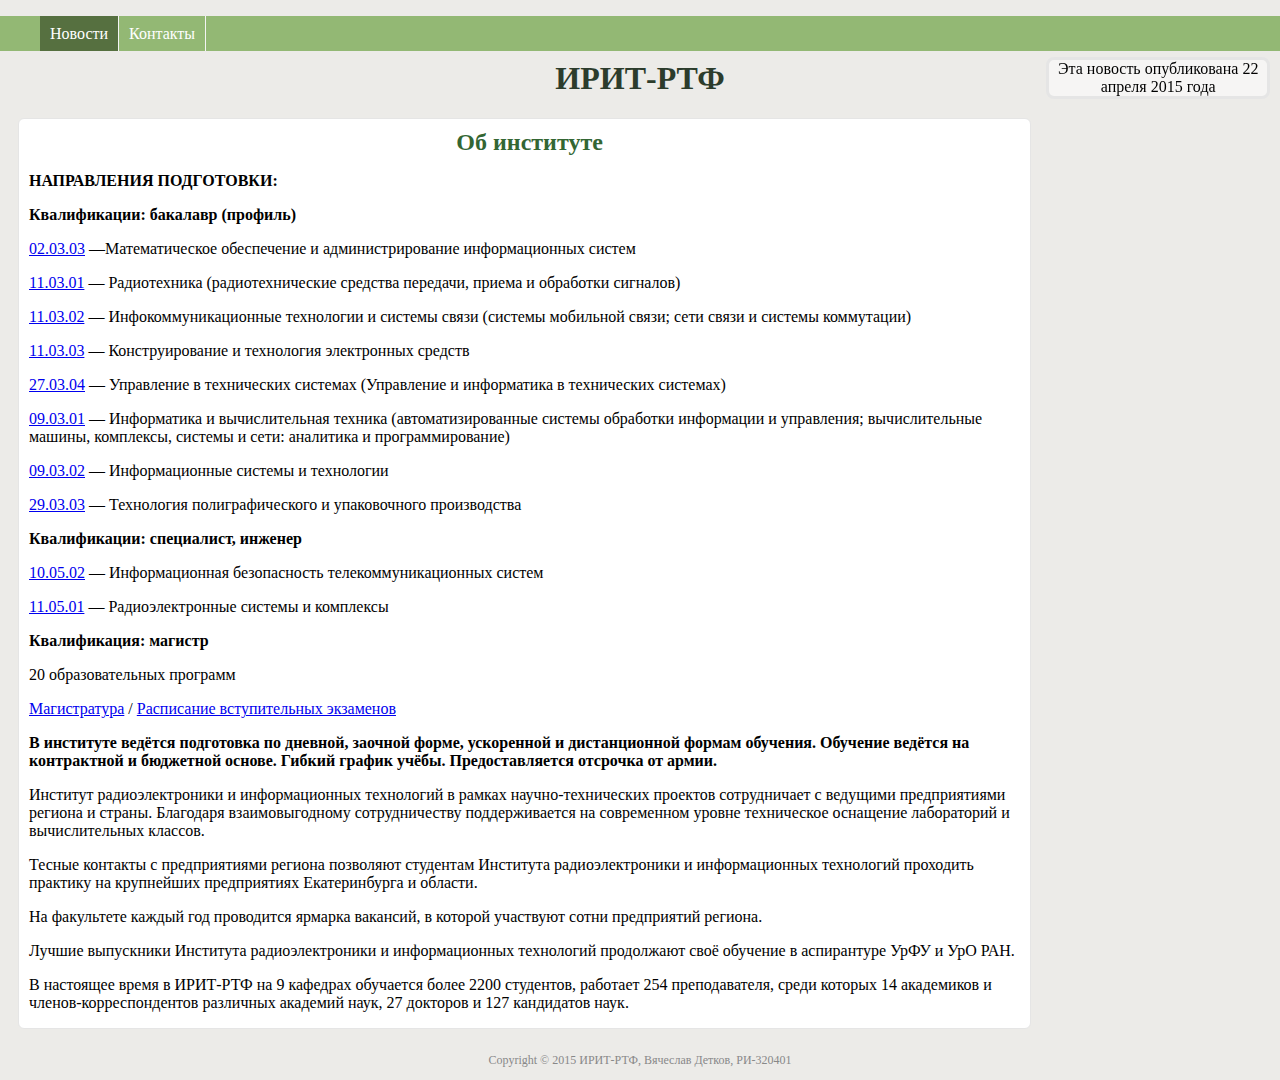
<file: HomeWork#4_HTML5/index.html>
﻿<!DOCTYPE html>
<html>
	<head>
		<title>HTML 5</title>
			<meta http-equiv="Content-Type"
				  content="text/html; charset=utf-8"/>
			<link rel="stylesheet" type="text/css" href="css/main.css"/>
			<link rel="stylesheet" type="text/css" href="css/navbar.css"/>
	</head>
	<body>
		<header>
			<h1>ИРИТ-РТФ</h1>
		</header>
		<nav>
			<ul class="navbar">
				<li class="current"><a href="news.html">Новости</a></li>
				<li><a href="contacts.html">Контакты</a></li>
			</ul>
		</nav>
		</div>
			<section>
				<article>
					<h2>Об институте</h2>
					<p><b>НАПРАВЛЕНИЯ ПОДГОТОВКИ:</b></p>
							<p><b>Квалификации: бакалавр (профиль)</b></p>
							<a href="http://rtf.urfu.ru/fileadmin/Dokumenty/Postuplenie/MOAIS-02_03_03.doc" title="Начинается скачивание файла"  >02.03.03</a> —Математическое обеспечение и администрирование информационных систем</p>
							<a href="http://rtf.urfu.ru/fileadmin/Dokumenty/Postuplenie/RT_11_03_01.docx" title="Начинается скачивание файла"  >11.03.01</a> — Радиотехника (радиотехнические средства передачи, приема и обработки сигналов)</p>
							<a href="http://rtf.urfu.ru/fileadmin/Dokumenty/Obshee/TK-210700.doc" title="Начинается скачивание файла" target="_self"  >11.03.02</a> — Инфокоммуникационные технологии и системы связи (системы мобильной связи; сети связи и системы коммутации)</p>
							<a href="http://rtf.urfu.ru/fileadmin/Dokumenty/Postuplenie/KR-211000.doc" title="Начинается скачивание файла"  >11.03.03</a> — Конструирование и технология электронных средств </p>
							<a href="http://rtf.urfu.ru/fileadmin/Dokumenty/Postuplenie/Avtomatika_-_27_03_04.docx" title="Начинается скачивание файла"  >27.03.04</a> — Управление в технических системах (Управление и информатика в технических системах)</p>
							<a href="http://rtf.urfu.ru/fileadmin/Dokumenty/Obshee/IVT-230100.doc" title="Начинается скачивание файла" target="_self"  >09.03.01</a> — Информатика и вычислительная техника (автоматизированные системы обработки информации и управления; вычислительные машины, комплексы, системы и сети: аналитика и программирование)</p>
							<a href="http://rtf.urfu.ru/fileadmin/Dokumenty/Postuplenie/IST-09_03_02.doc" title="Начинается скачивание файла"  >09.03.02</a> — Информационные системы и технологии</p>
							<a href="http://rtf.urfu.ru/fileadmin/Dokumenty/Postuplenie/TPUP-29_03_03.doc" title="Начинается скачивание файла"  >29.03.03</a> — Технология полиграфического и упаковочного производства </p>
							<b>Квалификации: специалист, инженер</b></p>
							<a href="http://rtf.urfu.ru/fileadmin/Dokumenty/Postuplenie/TOR_10_05_02.docx" title="Начинается скачивание файла"  >10.05.02</a> — Информационная безопасность телекоммуникационных систем</p>
							<a href="http://rtf.urfu.ru/fileadmin/Dokumenty/Obshee/Reklamnyi_buklet_REHSK_11.05.01.doc" title="Начинается скачивание файла"  >11.05.01</a> — Радиоэлектронные системы и комплексы</p>
							<b>Квалификация: магистр</b></p>
							20 образовательных программ</p>
							<a href="http://rtf.urfu.ru/fileadmin/Dokumenty/magistratura.rar" title="Начинается скачивание файла" target="_blank"  >Магистратура</a> / <a href="http://rtf.urfu.ru/fileadmin/Dokumenty/Postuplenie/Raspisanie_ehkzamenov_v_magistraturu_IRIT.doc" title="Начинается скачивание файла"  >Расписание вступительных экзаменов</a></p>
				
					<b>В институте ведётся подготовка по дневной, заочной форме, ускоренной и дистанционной формам обучения. Обучение ведётся на контрактной и бюджетной основе. Гибкий график учёбы. Предоставляется отсрочка от армии.</b></p>
					Институт радиоэлектроники и информационных технологий в рамках научно-технических проектов сотрудничает с ведущими предприятиями региона и страны. Благодаря взаимовыгодному сотрудничеству поддерживается на современном уровне техническое оснащение лабораторий и вычислительных классов.</p>
					Тесные контакты с предприятиями региона позволяют студентам Института радиоэлектроники и информационных технологий проходить практику на крупнейших предприятиях Екатеринбурга и области.</p>
					На факультете каждый год проводится ярмарка вакансий, в которой участвуют сотни предприятий региона.</p>
					Лучшие выпускники Института радиоэлектроники и информационных технологий продолжают своё обучение в аспирантуре УрФУ и УрО РАН.</p>
					В настоящее время в ИРИТ-РТФ на 9 кафедрах обучается более 2200 студентов, работает 254 преподавателя, среди которых 14 академиков и членов-корреспондентов различных академий наук, 27 докторов и 127 кандидатов наук.</p>
				</article>
			</section>
		<aside>Эта новость опубликована <time datetime="2015-04-22">22 апреля 2015 года</time></aside>
		<footer>
		<p>Copyright &copy; 2015 ИРИТ-РТФ, Вячеслав Детков, РИ-320401</p>
		</footer>
	</body>
</html>
</file>
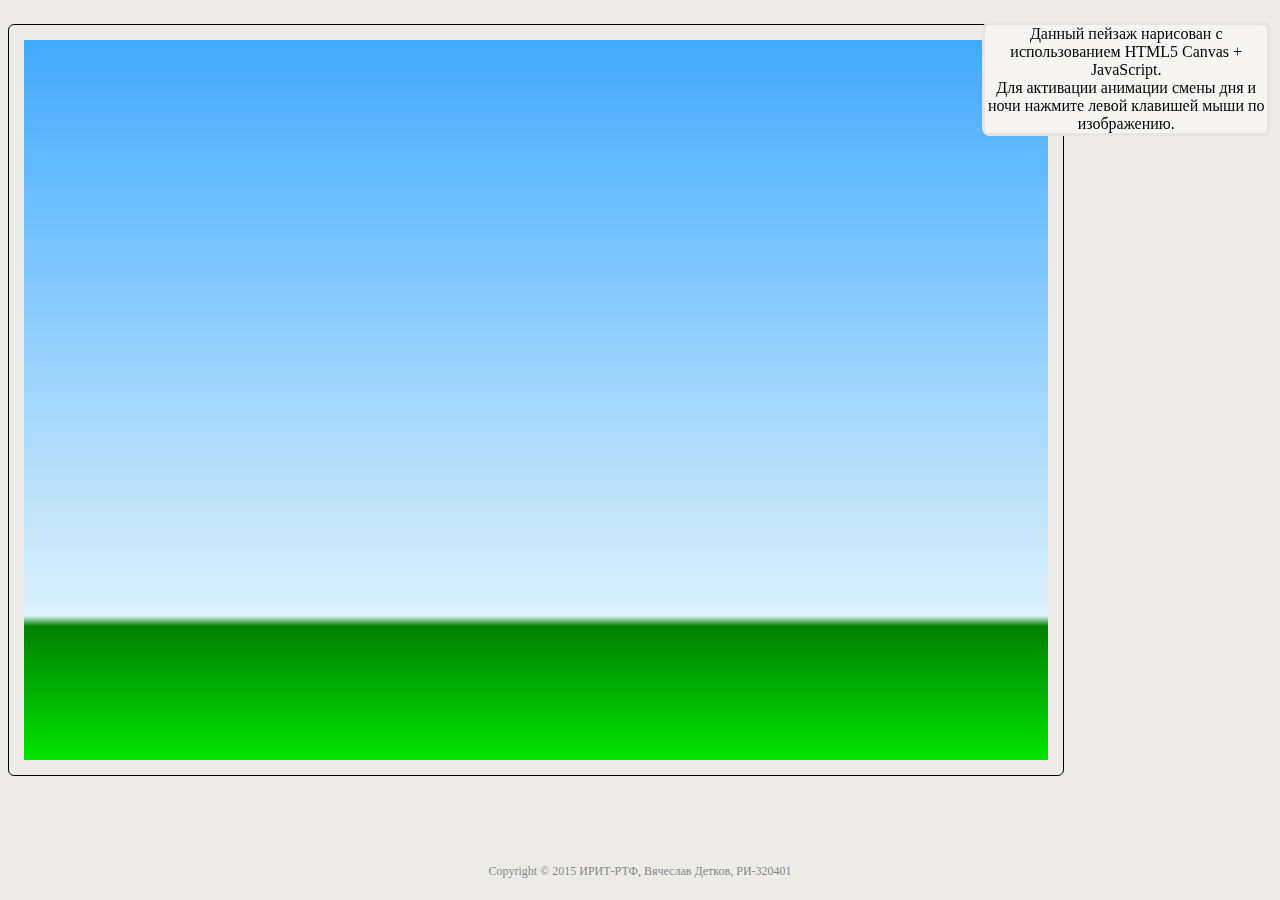
<file: HomeWork#5_HTML5_Canvas/index.html>
<html lang="ru"> 
    <head>   
        <meta charset = "utf-8">
        <title>HTML5 Canvas & JavaScript</title>
        <script src="js/animation.js" type="text/javascript"></script>
        <script src="js/landscape.js" type="text/javascript"></script>
		<link rel="stylesheet" type="text/css" href="css/main.css"/>
    </head>
    <body>
		<div class = "canvas">
			<canvas id="landscape"></canvas>
			<script>init();</script>
		</div>
		<aside>Данный пейзаж нарисован с использованием HTML5 Canvas + JavaScript.<br>Для активации анимации смены дня и ночи нажмите левой клавишей мыши по изображению.</aside>
		<footer>
			<p>Copyright &copy; 2015 ИРИТ-РТФ, Вячеслав Детков, РИ-320401</p>
		</footer>
    </body> 
</html>
</file>
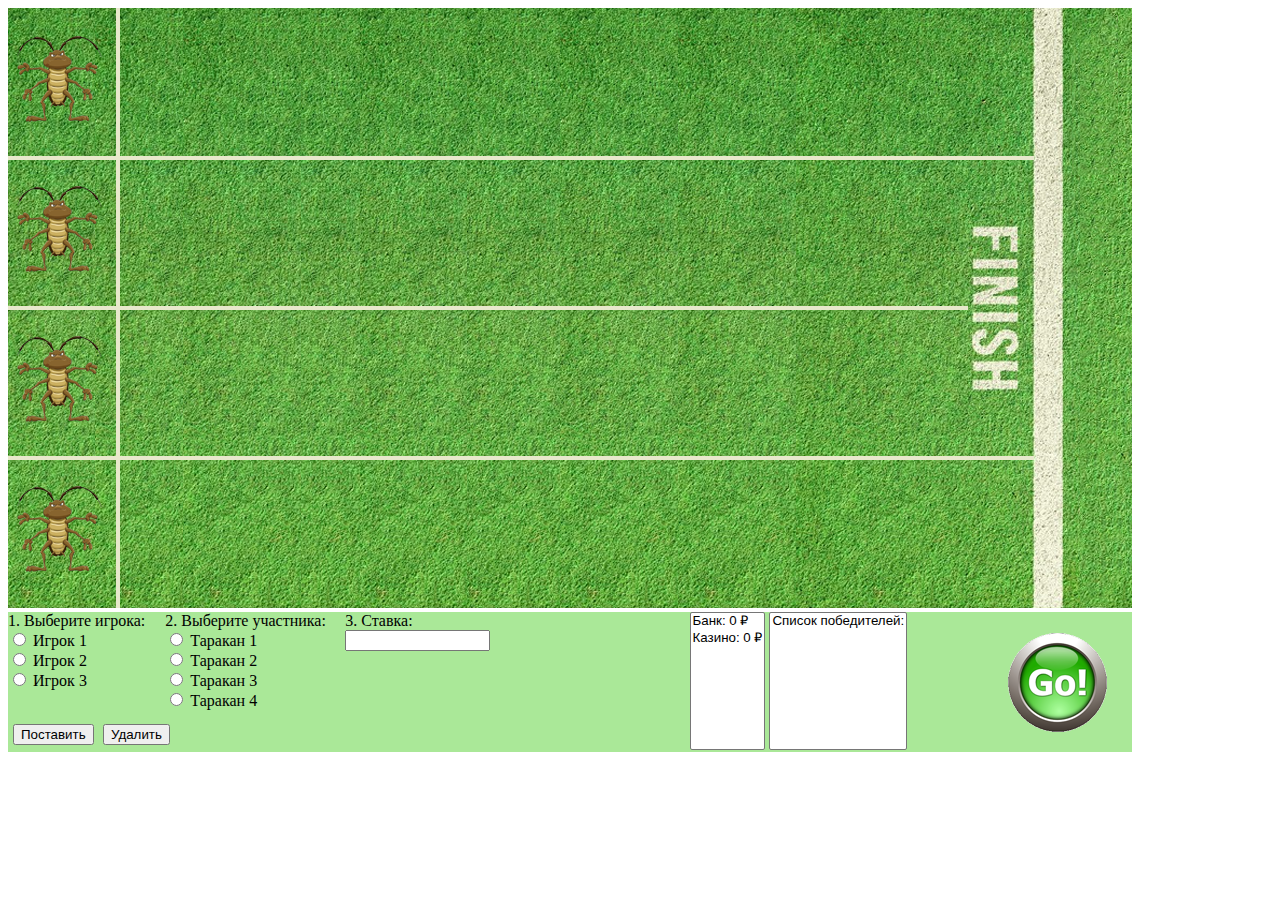
<file: HomeWork#7_Canvas_GAME/index.html>
﻿<!DOCTYPE html>
<html lang="ru">
    <head>
		<title>"Тараканы"</title>
		<link rel="shortcut icon" href="favicon.ico" type="image/x-icon">
        <meta charset="utf-8" />
        <title></title>
        <script src="js/game.js"></script>
		<link id="style" rel="stylesheet" type="text/css" href="css/main.css" />
        <img id="tarakan" src="image/tarakan3.png" style='display:none;' />
        <img id="background" src="image/background.png" style='display:none;' />
        <img id="first" src="image/1.png" style='display:none;' />
        <img id="second" src="image/2.png" style='display:none;' />
        <img id="third" src="image/3.png" style='display:none;' />
        <img id="fourth" src="image/4.png" style='display:none;' />
    </head>
    <body>
        <section id="CanvasSection">
            <canvas id="canvas" width="1124" height="600"></canvas>
        </section>
		<div class="form">
			<div id="buttonIn"><input id="inputButton" type="button" value="Поставить"/></div>
            <div id="buttonDel"><input id="deleteButton" type="button" value="Удалить" /></div>
			<div id="players">
					1. Выберите игрока: <br>
					<input type="radio" name="player" id="player1" value="player1"> Игрок 1 <Br>
					<input type="radio" name="player" id="player2" value="player2"> Игрок 2 <Br>
					<input type="radio" name="player" id="player3" value="player3"> Игрок 3 <Br>
			</div>
			<div id="bugs">
					2. Выберите участника: <br>
					<input type="radio" name="tarakan" id="bug1" value="bug1"> Таракан 1 <Br>
                    <input type="radio" name="tarakan" id="bug2" value="bug2"> Таракан 2 <Br>
                    <input type="radio" name="tarakan" id="bug3" value="bug3"> Таракан 3 <Br>
                    <input type="radio" name="tarakan" id="bug4" value="bug4"> Таракан 4 <Br>
			</div>
			<div id="pay">
				3. Ставка: <br>
                <input type="text" id="cost" size="15">
				
			</div>
			<div id=selectBox>
                <select id="listRate" name="list" size="8"></select>
                <select id="listResult" name="list" size="8"></select>
            </div>
            
			
            <div class=goButton><img id="" src="image/go_button_pressed.png" /></div>
            <div class=goButton><img id="goButton" src="image/go_button.png"/></div>
            
		</div>
    </body>
</html>
</file>
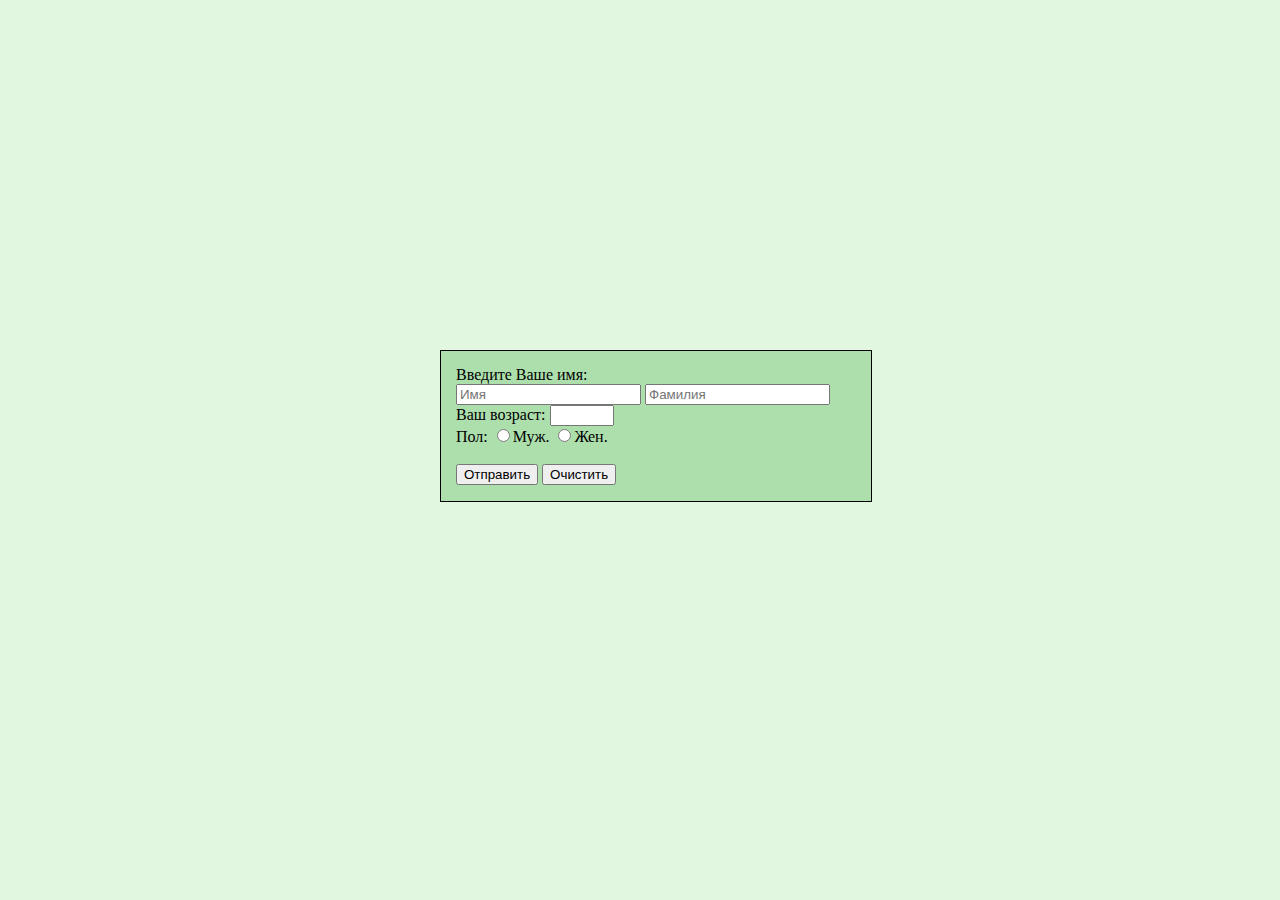
<file: HomeWork#2_JS/page.html>
<!DOCTYPE html>
<html>
	<head>
		<meta charset="utf-8">
		<title>Вывод информации о пользователе</title>
		<meta name="description" content="Выполнение учебной задачи по JS" />
		
		<!-- CSS SECTION -->
		<style type="text/css">
			body	{
				background-color: #e2f7df;
			} 
			.container	{ 
				width: 400px; 
				height: 120px;
				position: absolute;
				left: 50%;
				top: 50%;
				margin:-100px 0 0 -200px;
				background: #addfad;
				padding: 15px;
				border: solid 1px black; 
			}
		</style>
		
		<!-- JAVASCRIPT SECTION -->
		<script language="javascript" type="text/javascript" >
			function aboutUser()	{
				name = document.forms["form_1"].elements["name"].value;
				surname = document.forms["form_1"].elements["surname"].value;
				age = document.forms["form_1"].elements["age"].value;
				gender = document.forms["form_1"].elements["gender"].value;
				if (name !== '' && surname !== '' && age !== '' )	{
					alert('Добрый день, уважаемый Пользователь!\n\nИнформация о Вас:\nИмя: '+ name + '\nФамилия: ' + surname + '\nВозраст: ' + age + '\nПол: ' + gender);
				}
				else alert('Пожалуйста, введите данные!');
            }
		</script>
	</head>
	
	<body>
		<div class="container">
			<form id="form_1">
				Введите Ваше имя: 
				<br>
				<input type='text' size='20' maxlength='15' placeholder="Имя" id='name'>
				<input type='text' size='20' maxlength='25' placeholder="Фамилия" id='surname'>
				<br>
				Ваш возраст: <input type="number" min='1' max='100' id='age'>
				<br>
				Пол: 
				<input type="radio" name="gender" value="М">Муж.
				<input type="radio" name="gender" value="Ж">Жен.
				<br><br>

				<input type="button" value="Отправить" onClick="aboutUser()">
				<input type="reset" value="Очистить"></p>
			</form>
		</div>
	</body>
</html>
</file>
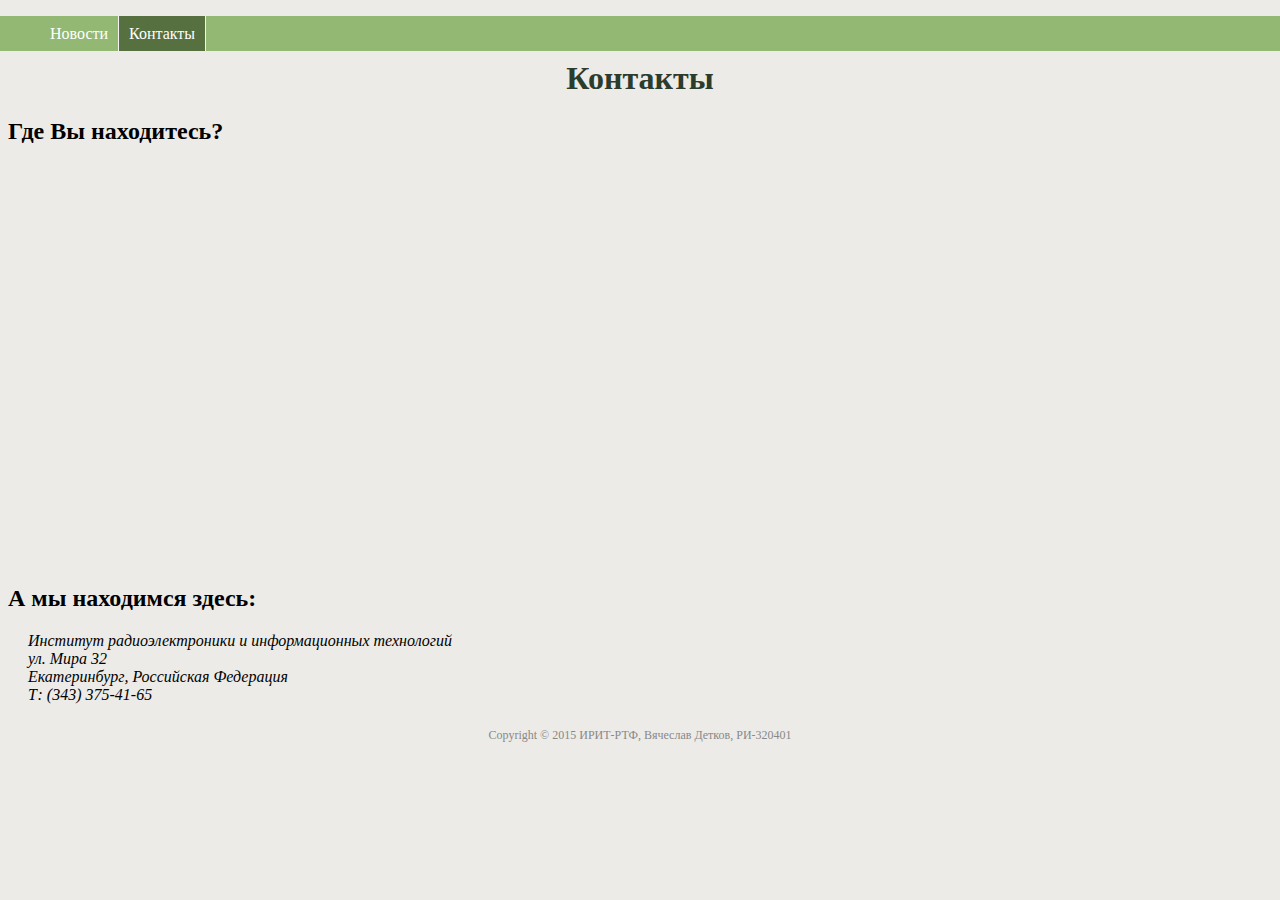
<file: HomeWork#4_HTML5/contacts.html>
﻿<!DOCTYPE html>
<html>
	<head>
		<title>HTML 5</title>
		<meta http-equiv="Content-Type"
			  content="text/html; charset=utf-8"/>
		<link rel="stylesheet" type="text/css" href="css/main.css"/>
		<link rel="stylesheet" type="text/css" href="css/navbar.css"/>
		<script src="http://maps.google.com/maps/api/js?sensor=true" type="text/javascript"></script>
		<script src="http://api-maps.yandex.ru/2.1/?lang=ru_RU" type="text/javascript"></script>
		<script src="js/geolocation.js" type="text/javascript"></script>
	</head>

	<body>
		<header>
			<h1>Контакты</h1>
		</header>
		<nav>
			<ul class="navbar">
				<li><a href="index.html">Новости</a></li>
				<li class="current"><a href="contacts.html">Контакты</a></li>
			</ul>
		</nav>
			<h2>Где Вы находитесь?</h2>
				<div id="map"></div>
			<h2>А мы находимся здесь:</h2>
		<address>
			Институт радиоэлектроники и информационных технологий<br />
			ул. Мира 32<br />
			Екатеринбург, Российская Федерация<br />
		Т:    (343) 375-41-65
		</address>

		<footer>
		<p>Copyright &copy; 2015 ИРИТ-РТФ, Вячеслав Детков, РИ-320401</p>
		</footer>

	</body>
</html>
</file>
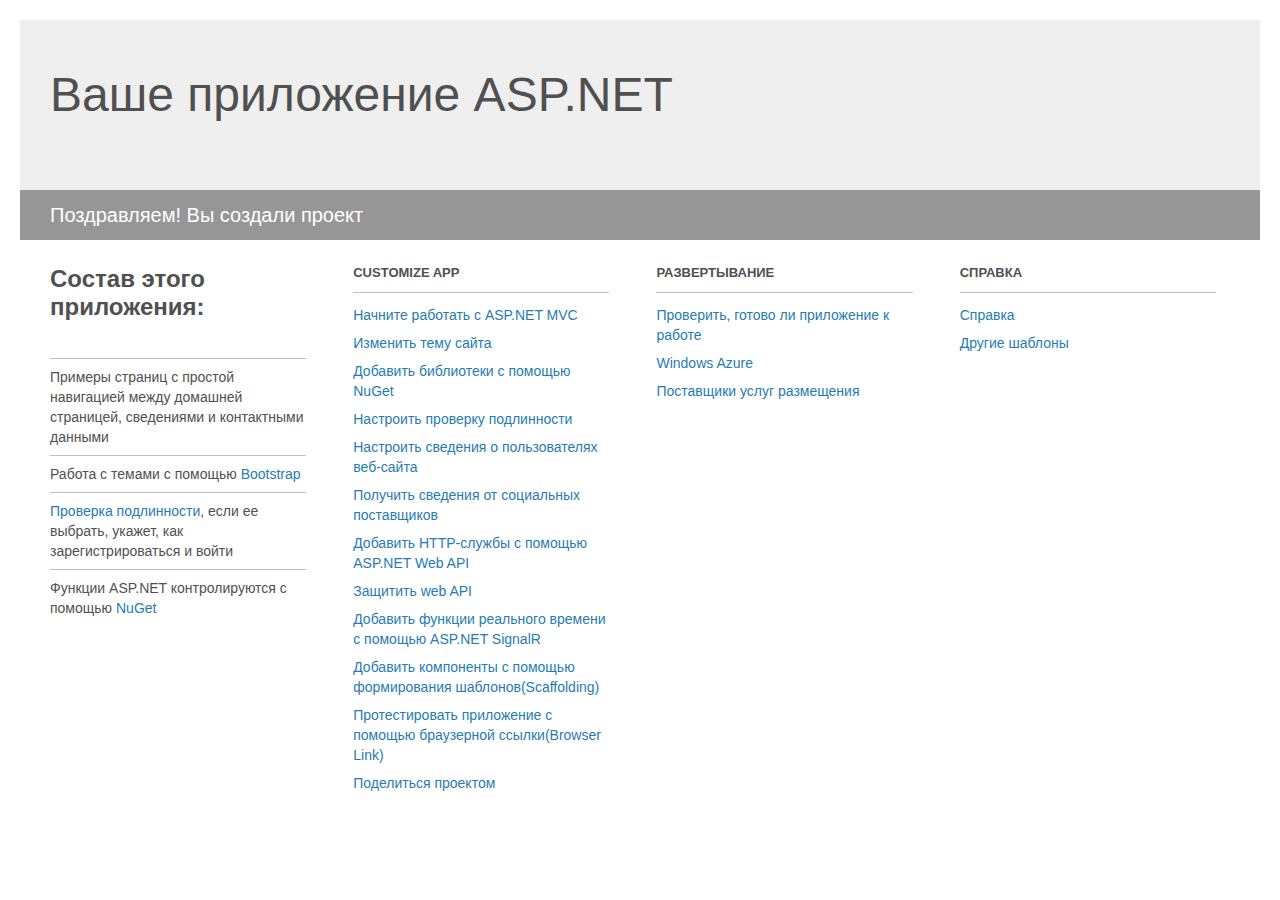
<file: HomeWork#3_ASP.NET/WebApplication_1/Project_Readme.html>
﻿<!DOCTYPE html>
<html lang="en">
<head>
<meta http-equiv="Content-Type" content="text/html; charset=utf-8"/>
    <meta charset="utf-8" />
    <title>Ваше приложение ASP.NET</title>
    <style>
        body {
            background: #fff;
            color: #505050;
            font: 14px 'Segoe UI', tahoma, arial, helvetica, sans-serif;
            margin: 20px;
            padding: 0;
        }

        #header {
            background: #efefef;
            padding: 0;
        }

        h1 {
            font-size: 48px;
            font-weight: normal;
            margin: 0;
            padding: 0 30px;
            line-height: 150px;
        }

        p {
            font-size: 20px;
            color: #fff;
            background: #969696;
            padding: 0 30px;
            line-height: 50px;
        }

        #main {
            padding: 5px 30px;
        }

        .section {
            width: 21.7%;
            float: left;
            margin: 0 0 0 4%;
        }

            .section h2 {
                font-size: 13px;
                text-transform: uppercase;
                margin: 0;
                border-bottom: 1px solid silver;
                padding-bottom: 12px;
                margin-bottom: 8px;
            }

            .section.first {
                margin-left: 0;
            }

                .section.first h2 {
                    font-size: 24px;
                    text-transform: none;
                    margin-bottom: 25px;
                    border: none;
                }

                .section.first li {
                    border-top: 1px solid silver;
                    padding: 8px 0;
                }

            .section.last {
                margin-right: 0;
            }

        ul {
            list-style: none;
            padding: 0;
            margin: 0;
            line-height: 20px;
        }

        li {
            padding: 4px 0;
        }

        a {
            color: #267cb2;
            text-decoration: none;
        }

            a:hover {
                text-decoration: underline;
            }
    </style>
</head>
<body>

    <div id="header">
        <h1>Ваше приложение ASP.NET</h1>
        <p>Поздравляем! Вы создали проект</p>
    </div>

    <div id="main">
        <div class="section first">
            <h2>Состав этого приложения:</h2>
            <ul>
                <li>Примеры страниц с простой навигацией между домашней страницей, сведениями и контактными данными</li>
                <li>Работа с темами с помощью <a href="http://go.microsoft.com/fwlink/?LinkID=320754">Bootstrap</a></li>
                <li><a href="http://go.microsoft.com/fwlink/?LinkID=320755">Проверка подлинности</a>, если ее выбрать, укажет, как зарегистрироваться и войти</li>
                <li>Функции ASP.NET контролируются с помощью <a href="http://go.microsoft.com/fwlink/?LinkID=320756">NuGet</a></li>
            </ul>
        </div>

        <div class="section">
            <h2>Customize app</h2>
            <ul>
                <li><a href="http://go.microsoft.com/fwlink/?LinkID=320757">Начните работать с ASP.NET MVC</a></li>
                <li><a href="http://go.microsoft.com/fwlink/?LinkID=320758">Изменить тему сайта</a></li>
                <li><a href="http://go.microsoft.com/fwlink/?LinkID=320759">Добавить библиотеки с помощью NuGet</a></li>
                <li><a href="http://go.microsoft.com/fwlink/?LinkID=320760">Настроить проверку подлинности</a></li>
                <li><a href="http://go.microsoft.com/fwlink/?LinkID=320761">Настроить сведения о пользователях веб-сайта</a></li>
                <li><a href="http://go.microsoft.com/fwlink/?LinkID=320762">Получить сведения от социальных поставщиков</a></li>
                <li><a href="http://go.microsoft.com/fwlink/?LinkID=320763">Добавить HTTP-службы с помощью ASP.NET Web API</a></li>
                <li><a href="http://go.microsoft.com/fwlink/?LinkID=320764">Защитить web API</a></li>
                <li><a href="http://go.microsoft.com/fwlink/?LinkID=320765">Добавить функции реального времени с помощью ASP.NET SignalR</a></li>
                <li><a href="http://go.microsoft.com/fwlink/?LinkID=320766">Добавить компоненты с помощью формирования шаблонов(Scaffolding)</a></li>
                <li><a href="http://go.microsoft.com/fwlink/?LinkID=320767">Протестировать приложение с помощью браузерной ссылки(Browser Link)</a></li>
                <li><a href="http://go.microsoft.com/fwlink/?LinkID=320768">Поделиться проектом</a></li>
            </ul>
        </div>

        <div class="section">
            <h2>Развертывание</h2>
            <ul>
                <li><a href="http://go.microsoft.com/fwlink/?LinkID=320769">Проверить, готово ли приложение к работе</a></li>
                <li><a href="http://go.microsoft.com/fwlink/?LinkID=320770">Windows Azure</a></li>
                <li><a href="http://go.microsoft.com/fwlink/?LinkID=320771">Поставщики услуг размещения</a></li>
            </ul>
        </div>

        <div class="section last">
            <h2>Справка</h2>
            <ul>
                <li><a href="http://go.microsoft.com/fwlink/?LinkID=320772">Справка</a></li>
                <li><a href="http://go.microsoft.com/fwlink/?LinkID=320773">Другие шаблоны</a></li>
            </ul>
        </div>
    </div>

</body>
</html>
</file>
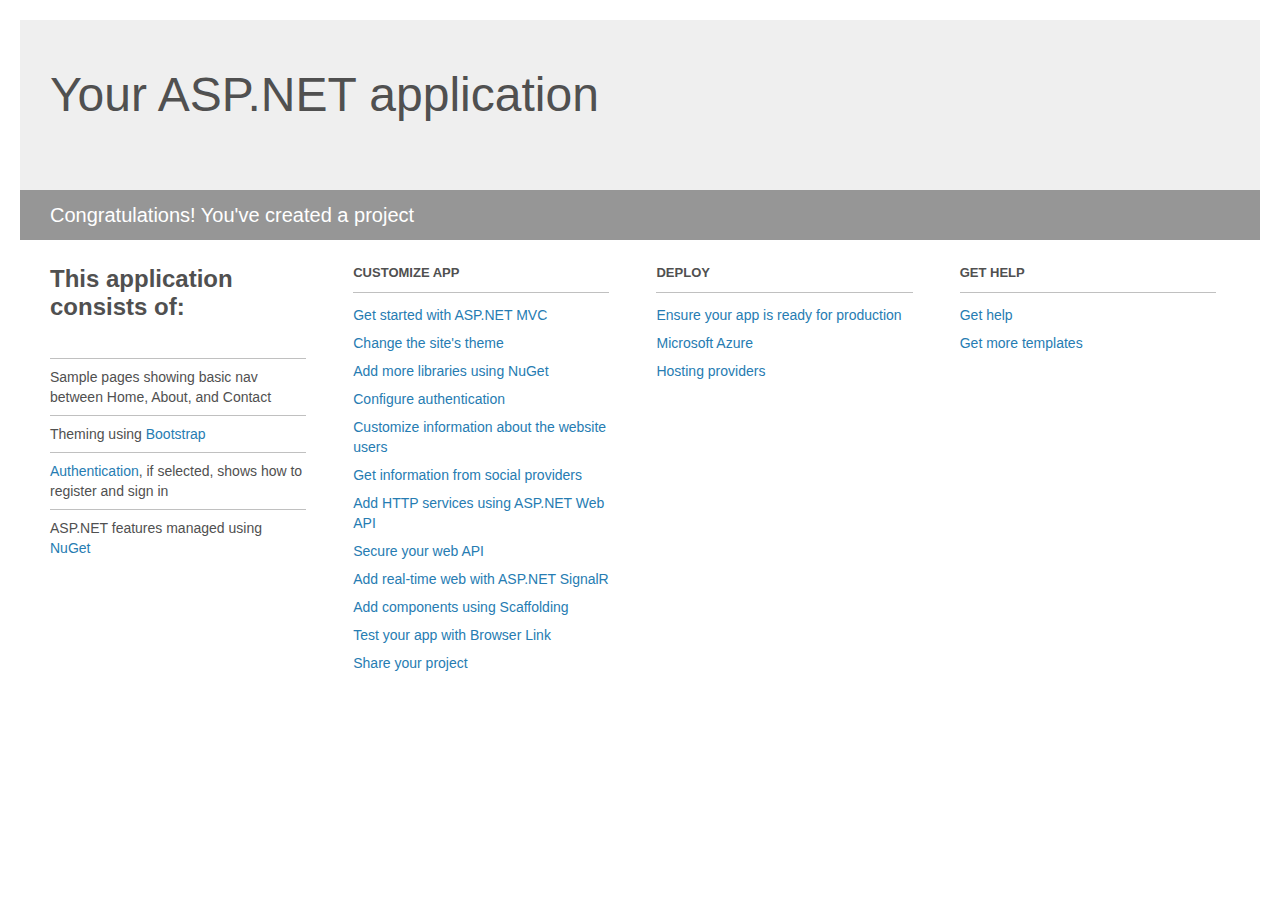
<file: HomeWork#8_RIA_WEB2/RoachFrontend/Project_Readme.html>
﻿<!DOCTYPE html>
<html lang="en">
<head>
    <meta charset="utf-8" />
    <title>Your ASP.NET application</title>
    <style>
        body {
            background: #fff;
            color: #505050;
            font: 14px 'Segoe UI', tahoma, arial, helvetica, sans-serif;
            margin: 20px;
            padding: 0;
        }

        #header {
            background: #efefef;
            padding: 0;
        }

        h1 {
            font-size: 48px;
            font-weight: normal;
            margin: 0;
            padding: 0 30px;
            line-height: 150px;
        }

        p {
            font-size: 20px;
            color: #fff;
            background: #969696;
            padding: 0 30px;
            line-height: 50px;
        }

        #main {
            padding: 5px 30px;
        }

        .section {
            width: 21.7%;
            float: left;
            margin: 0 0 0 4%;
        }

            .section h2 {
                font-size: 13px;
                text-transform: uppercase;
                margin: 0;
                border-bottom: 1px solid silver;
                padding-bottom: 12px;
                margin-bottom: 8px;
            }

            .section.first {
                margin-left: 0;
            }

                .section.first h2 {
                    font-size: 24px;
                    text-transform: none;
                    margin-bottom: 25px;
                    border: none;
                }

                .section.first li {
                    border-top: 1px solid silver;
                    padding: 8px 0;
                }

            .section.last {
                margin-right: 0;
            }

        ul {
            list-style: none;
            padding: 0;
            margin: 0;
            line-height: 20px;
        }

        li {
            padding: 4px 0;
        }

        a {
            color: #267cb2;
            text-decoration: none;
        }

            a:hover {
                text-decoration: underline;
            }
    </style>
</head>
<body>

    <div id="header">
        <h1>Your ASP.NET application</h1>
        <p>Congratulations! You've created a project</p>
    </div>

    <div id="main">
        <div class="section first">
            <h2>This application consists of:</h2>
            <ul>
                <li>Sample pages showing basic nav between Home, About, and Contact</li>
                <li>Theming using <a href="http://go.microsoft.com/fwlink/?LinkID=320754">Bootstrap</a></li>
                <li><a href="http://go.microsoft.com/fwlink/?LinkID=320755">Authentication</a>, if selected, shows how to register and sign in</li>
                <li>ASP.NET features managed using <a href="http://go.microsoft.com/fwlink/?LinkID=320756">NuGet</a></li>
            </ul>
        </div>

        <div class="section">
            <h2>Customize app</h2>
            <ul>
                <li><a href="http://go.microsoft.com/fwlink/?LinkID=320757">Get started with ASP.NET MVC</a></li>
                <li><a href="http://go.microsoft.com/fwlink/?LinkID=320758">Change the site's theme</a></li>
                <li><a href="http://go.microsoft.com/fwlink/?LinkID=320759">Add more libraries using NuGet</a></li>
                <li><a href="http://go.microsoft.com/fwlink/?LinkID=320760">Configure authentication</a></li>
                <li><a href="http://go.microsoft.com/fwlink/?LinkID=320761">Customize information about the website users</a></li>
                <li><a href="http://go.microsoft.com/fwlink/?LinkID=320762">Get information from social providers</a></li>
                <li><a href="http://go.microsoft.com/fwlink/?LinkID=320763">Add HTTP services using ASP.NET Web API</a></li>
                <li><a href="http://go.microsoft.com/fwlink/?LinkID=320764">Secure your web API</a></li>
                <li><a href="http://go.microsoft.com/fwlink/?LinkID=320765">Add real-time web with ASP.NET SignalR</a></li>
                <li><a href="http://go.microsoft.com/fwlink/?LinkID=320766">Add components using Scaffolding</a></li>
                <li><a href="http://go.microsoft.com/fwlink/?LinkID=320767">Test your app with Browser Link</a></li>
                <li><a href="http://go.microsoft.com/fwlink/?LinkID=320768">Share your project</a></li>
            </ul>
        </div>

        <div class="section">
            <h2>Deploy</h2>
            <ul>
                <li><a href="http://go.microsoft.com/fwlink/?LinkID=320769">Ensure your app is ready for production</a></li>
                <li><a href="http://go.microsoft.com/fwlink/?LinkID=320770">Microsoft Azure</a></li>
                <li><a href="http://go.microsoft.com/fwlink/?LinkID=320771">Hosting providers</a></li>
            </ul>
        </div>

        <div class="section last">
            <h2>Get help</h2>
            <ul>
                <li><a href="http://go.microsoft.com/fwlink/?LinkID=320772">Get help</a></li>
                <li><a href="http://go.microsoft.com/fwlink/?LinkID=320773">Get more templates</a></li>
            </ul>
        </div>
    </div>

</body>
</html>
</file>
<file: HomeWork#4_HTML5/css/main.css>
﻿header	{
	margin: 60px auto 10px;
	text-align: center;
    color: #2C3C2C;
}

body	{
	background-color: #ecebe8;
}

article	{
	margin-left: 10px;
    color: black;
	margin 10px;
}

main_container	{
	width: 100%;
	margin: 10px 20% 10px 10px;
	background: #ffffff;
	border-radius: 6px;
	border: 3px solid #e5e5e5;
}

section	{
	width: 80%;
	margin: 10px 20% 10px 10px;
	background: #ffffff;
	border-radius: 6px;
	border: 1px solid #e5e5e5;
}


section h2	{
	color: #363;
	text-align: center;
	width: 80%;
	margin: 10px auto;
}

aside	{
	position: fixed;
	top: 50px;
	float: right;
	right: 0;
	margin: 7px 10px;
	background: #f6f5f4;
	width: 17%;
	text-align: center;
	border-radius: 8px;
	border: 3px solid #e5e5e5;
}

footer 	{
	text-align: center;
	font-size: 12px;
	color: #888;
	margin-top: 24px;
}

address	{
	margin-bottom: 20px;
	margin-left: 20px;
	font-style: italic;
}

#map	{
	position: relative;
	width: auto; 
	height: 400px
}
</file>
<file: HomeWork#4_HTML5/css/navbar.css>
﻿nav {
	top: 0;
	position: fixed;
	right: 0;
	left: 0;
}

ol, ul	{
	list-style: none;
}

ul.navbar {
	height: 35px;
	background-color: #93b874;
}
ul.navbar li {
	line-height: 35px;
	height: 35px;
	float:left;
	width:auto;
}
ul.navbar li a {
	display: block;
	color: #fff;
	text-decoration:none;
	padding: 0 10px;
	border-right: 1px solid #f4f4f4;
}

ul.navbar li a:hover {
	background-color: #89ac6c;
}

ul.navbar li.current a {
	background-color:#567040; 
}
</file>
<file: HomeWork#5_HTML5_Canvas/css/main.css>
body	{
	background-color: #ecebe8;
}

canvas	{
	width: 1024px; 
	height: 720px;
    border-radius: 6px;
	border: 1px solid black;
	padding: 15px;
	position: absolute;
}

footer	{
	text-align: center;
	font-size: 12px;
	color: #888;
	margin-top: 24px;
	position: relative;
	top: 95%;
}

aside	{
	position: fixed;
	top: 15px;
	float: right;
	right: 0;
	margin: 7px 10px;
	background: #f6f5f4;
	width: 22%;
	text-align: center;
	border-radius: 8px;
	border: 3px solid #e5e5e5;
}
</file>
<file: HomeWork#7_Canvas_GAME/css/main.css>
.form {
	background: #aae898;
	width: 1124px; 
	height: 140px;
	position: absolute;
}
#buttonIn{
	position: absolute;
	left: 5px;
	top: 80%;
}
#buttonDel{
	position: absolute;
	left: 95px;
	top: 80%;
}
#players{
}
#bugs{
	position: absolute;
	left: 14%;
	top: 0;
}
#pay{
	position: absolute;
	left: 30%;
	top: 0;
}
.goButton {
    position: absolute;
	right: 25px;
	top: 20px;
}
#selectBox{
	position:absolute;
	right: 20%;
	top:0;
}
</file>
